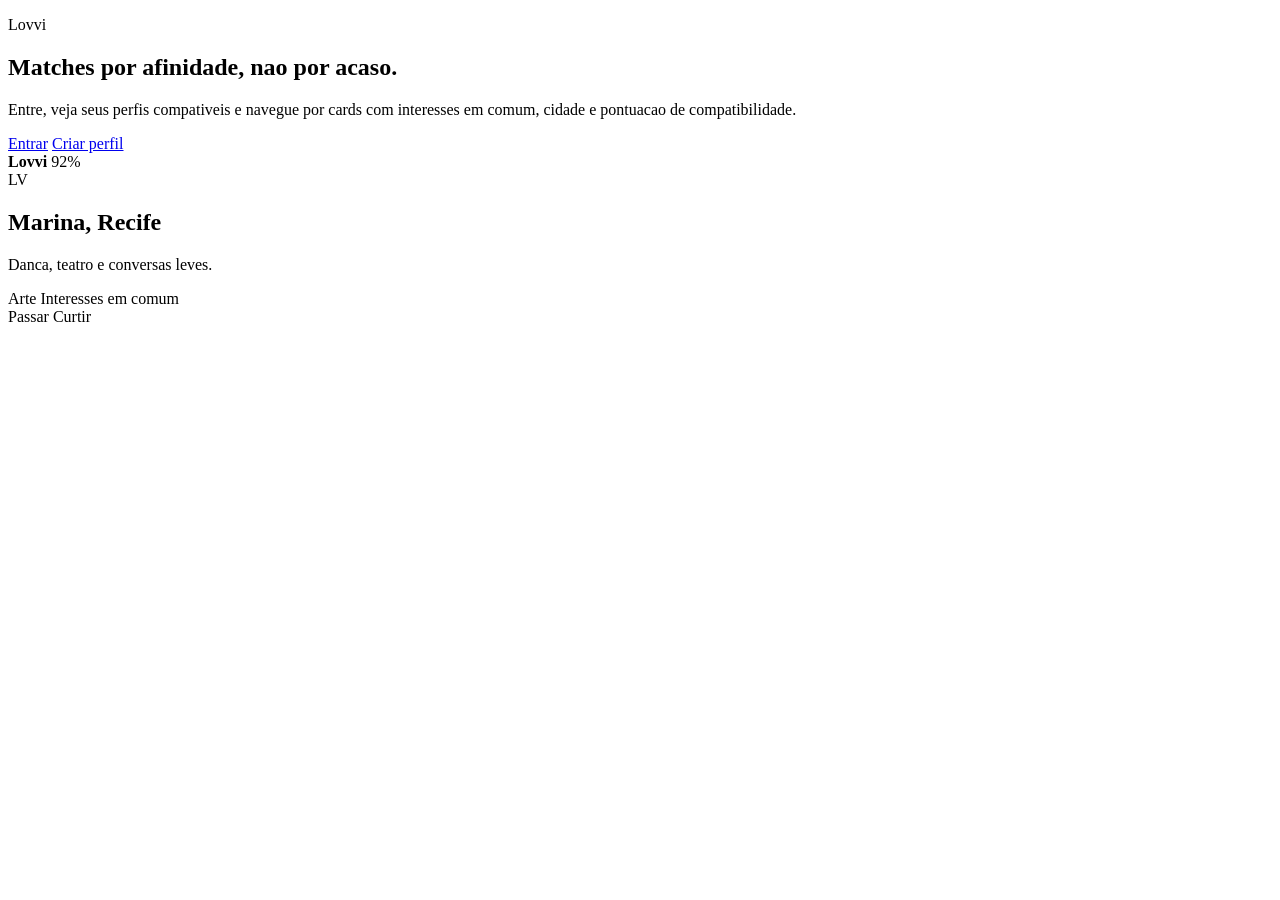
<file: lovvi-app/target/classes/templates/index.html>
<!DOCTYPE html>
<html lang="pt-BR" xmlns:th="http://www.thymeleaf.org">
<head>
    <meta charset="UTF-8">
    <meta name="viewport" content="width=device-width, initial-scale=1.0">
    <meta name="description" content="Lovvi - Plataforma de Relacionamento">
    <title th:text="${title}">Lovvi</title>
    <link rel="preconnect" href="https://fonts.googleapis.com">
    <link rel="preconnect" href="https://fonts.gstatic.com" crossorigin>
    <link href="https://fonts.googleapis.com/css2?family=Inter:wght@300;400;500;600;700;800&display=swap" rel="stylesheet">
    <link rel="stylesheet" th:href="@{/css/style.css}">
</head>
<body class="lovvi-app-shell">
    <main class="app-hero">
        <section class="app-hero-copy">
            <p class="app-kicker">Lovvi</p>
            <h1>Matches por afinidade, nao por acaso.</h1>
            <p>Entre, veja seus perfis compativeis e navegue por cards com interesses em comum, cidade e pontuacao de compatibilidade.</p>

            <div class="app-hero-actions">
                <a href="/login" class="btn btn-primary">Entrar</a>
                <a href="/cadastro" class="btn btn-outline">Criar perfil</a>
            </div>

            <button id="btnContinueProfile" class="continue-profile" type="button" hidden>Continuar meu perfil</button>
        </section>

        <section class="phone-preview" aria-label="Previa do Lovvi">
            <div class="phone-shell">
                <div class="phone-topbar">
                    <strong>Lovvi</strong>
                    <span>92%</span>
                </div>
                <article class="preview-card">
                    <div class="preview-photo">LV</div>
                    <div>
                        <h2>Marina, Recife</h2>
                        <p>Danca, teatro e conversas leves.</p>
                    </div>
                    <div class="preview-tags">
                        <span>Arte</span>
                        <span>Interesses em comum</span>
                    </div>
                </article>
                <div class="preview-actions">
                    <span>Passar</span>
                    <span>Curtir</span>
                </div>
            </div>
        </section>
    </main>

    <script th:src="@{/js/main.js}"></script>
</body>
</html>
</file>
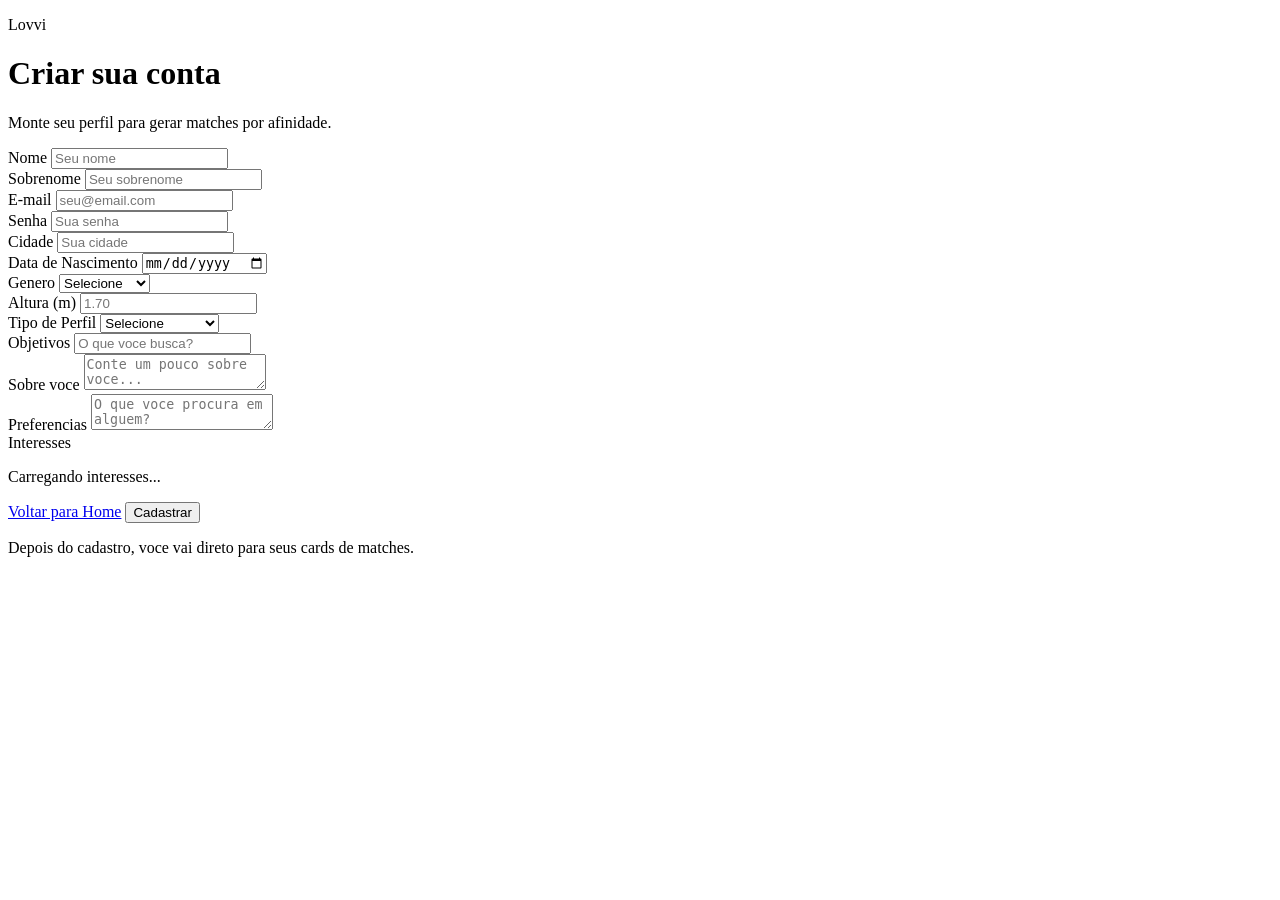
<file: lovvi-app/target/classes/templates/cadastro.html>
<!DOCTYPE html>
<html lang="pt-BR" xmlns:th="http://www.thymeleaf.org">
<head>
    <meta charset="UTF-8">
    <meta name="viewport" content="width=device-width, initial-scale=1.0">
    <meta name="description" content="Lovvi - Cadastro">
    <title>Cadastro - Lovvi</title>
    <link rel="preconnect" href="https://fonts.googleapis.com">
    <link rel="preconnect" href="https://fonts.gstatic.com" crossorigin>
    <link href="https://fonts.googleapis.com/css2?family=Inter:wght@300;400;500;600;700;800&display=swap" rel="stylesheet">
    <link rel="stylesheet" th:href="@{/css/style.css}">
</head>
<body class="lovvi-app-shell">
    <div class="signup-page">
        <header class="page-header">
            <p class="app-kicker">Lovvi</p>
            <h1 class="page-title">Criar sua conta</h1>
            <p class="page-subtitle">Monte seu perfil para gerar matches por afinidade.</p>
        </header>

        <div class="form-card">
            <div id="formMsg"></div>

            <form id="formCadastro">
                <div class="form-row">
                    <div class="field">
                        <label for="nome">Nome</label>
                        <input type="text" id="nome" name="nome" placeholder="Seu nome" required>
                    </div>
                    <div class="field">
                        <label for="sobrenome">Sobrenome</label>
                        <input type="text" id="sobrenome" name="sobrenome" placeholder="Seu sobrenome" required>
                    </div>
                </div>

                <div class="form-row">
                    <div class="field">
                        <label for="email">E-mail</label>
                        <input type="email" id="email" name="email" placeholder="seu@email.com" required>
                    </div>
                    <div class="field">
                        <label for="senha">Senha</label>
                        <input type="password" id="senha" name="senha" placeholder="Sua senha" required>
                    </div>
                </div>

                <div class="form-row">
                    <div class="field">
                        <label for="cidade">Cidade</label>
                        <input type="text" id="cidade" name="cidade" placeholder="Sua cidade" required>
                    </div>
                    <div class="field">
                        <label for="dt_nascimento">Data de Nascimento</label>
                        <input type="date" id="dt_nascimento" name="dt_nascimento" required>
                    </div>
                </div>

                <div class="form-row">
                    <div class="field">
                        <label for="genero">Genero</label>
                        <select id="genero" name="genero" required>
                            <option value="">Selecione</option>
                            <option value="Masculino">Masculino</option>
                            <option value="Feminino">Feminino</option>
                            <option value="Nao-binario">Nao-binario</option>
                            <option value="Outro">Outro</option>
                        </select>
                    </div>
                    <div class="field">
                        <label for="altura">Altura (m)</label>
                        <input type="number" id="altura" name="altura" step="0.01" placeholder="1.70">
                    </div>
                </div>

                <div class="form-row">
                    <div class="field">
                        <label for="tipo_perfil">Tipo de Perfil</label>
                        <select id="tipo_perfil" name="tipo_perfil" required>
                            <option value="">Selecione</option>
                            <option value="casual">Casual</option>
                            <option value="relacionamento">Relacionamento</option>
                            <option value="amizade">Amizade</option>
                        </select>
                    </div>
                    <div class="field">
                        <label for="objetivos">Objetivos</label>
                        <input type="text" id="objetivos" name="objetivos" placeholder="O que voce busca?">
                    </div>
                </div>

                <div class="form-row single">
                    <div class="field">
                        <label for="descricao">Sobre voce</label>
                        <textarea id="descricao" name="descricao" placeholder="Conte um pouco sobre voce..."></textarea>
                    </div>
                </div>

                <div class="form-row single">
                    <div class="field">
                        <label for="preferencias">Preferencias</label>
                        <textarea id="preferencias" name="preferencias" placeholder="O que voce procura em alguem?"></textarea>
                    </div>
                </div>

                <div class="interests-section">
                    <span class="interests-label">Interesses</span>
                    <div class="interests-box">
                        <div class="interests-grid" id="interessesGrid">
                            <p>Carregando interesses...</p>
                        </div>
                    </div>
                </div>

                <div class="form-actions">
                    <a href="/" class="btn btn-back">Voltar para Home</a>
                    <button type="submit" class="btn btn-primary">Cadastrar</button>
                </div>
            </form>

            <p class="signup-footnote">Depois do cadastro, voce vai direto para seus cards de matches.</p>
        </div>
    </div>

    <script th:src="@{/js/main.js}"></script>
</body>
</html>
</file>
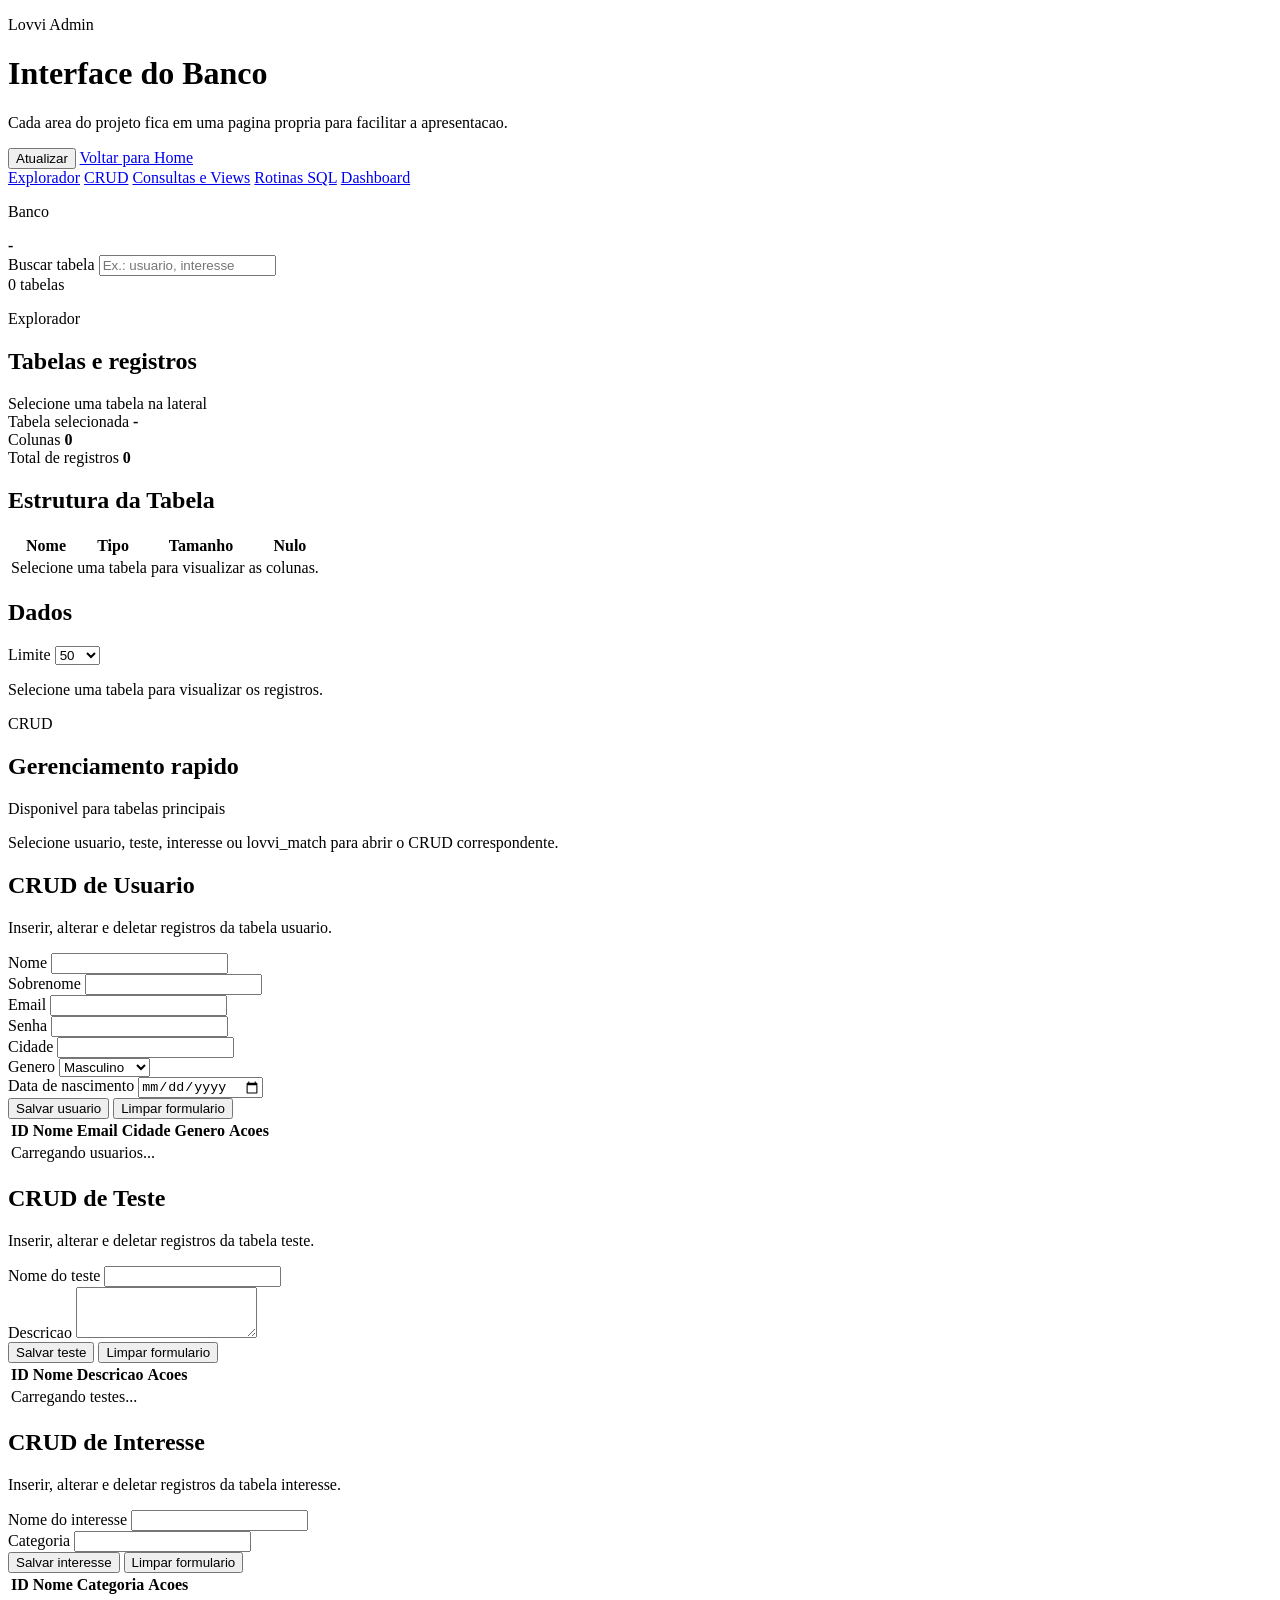
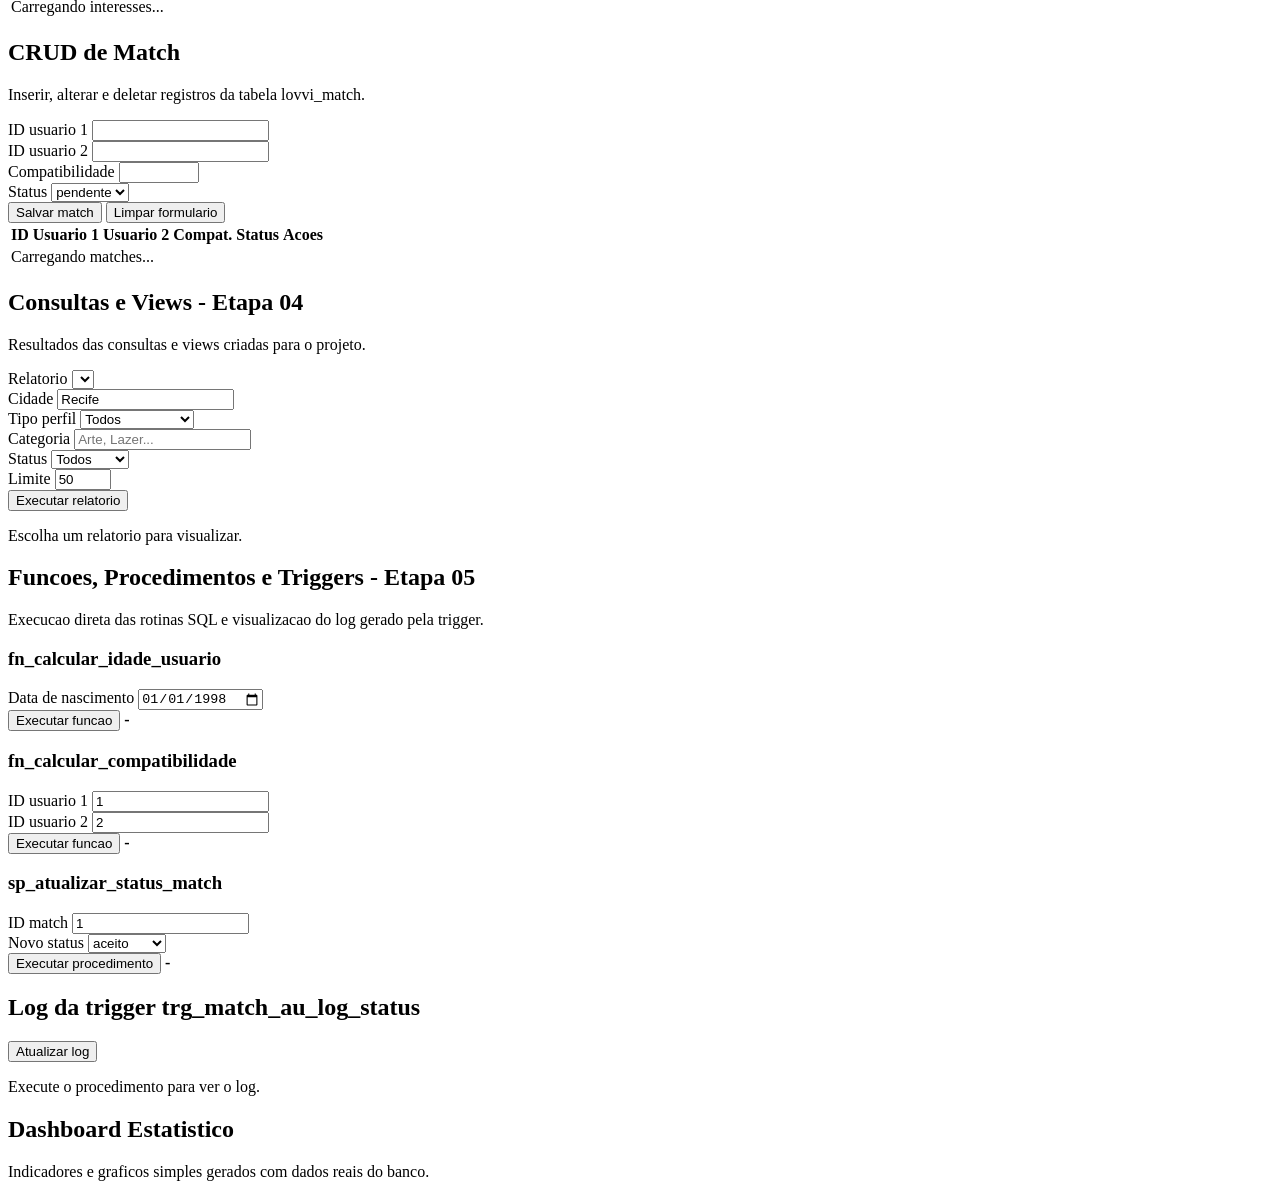
<file: lovvi-app/target/classes/templates/interface.html>
<!DOCTYPE html>
<html lang="pt-BR" xmlns:th="http://www.thymeleaf.org">
<head>
    <meta charset="UTF-8">
    <meta name="viewport" content="width=device-width, initial-scale=1.0">
    <meta name="description" content="Explorador de banco de dados Lovvi">
    <title th:text="${title}">Interface do Banco - Lovvi</title>
    <link rel="preconnect" href="https://fonts.googleapis.com">
    <link rel="preconnect" href="https://fonts.gstatic.com" crossorigin>
    <link href="https://fonts.googleapis.com/css2?family=Inter:wght@400;500;600;700&family=Outfit:wght@500;700&display=swap" rel="stylesheet">
    <link rel="stylesheet" th:href="@{/css/style.css}">
</head>
<body class="db-admin-shell" th:attr="data-interface-page=${interfacePage}">
<div class="db-page">
    <header class="db-header">
        <div>
            <p class="db-eyebrow">Lovvi Admin</p>
            <h1 class="db-title" th:text="${interfaceHeading}">Interface do Banco</h1>
            <p class="db-subtitle">Cada area do projeto fica em uma pagina propria para facilitar a apresentacao.</p>
        </div>
        <div class="db-header-actions">
            <button id="btnRefresh" class="btn btn-outline" type="button">Atualizar</button>
            <a href="/" class="btn btn-back">Voltar para Home</a>
        </div>
    </header>

    <nav class="db-quick-nav" aria-label="Navegacao da interface">
        <a href="/interface" th:classappend="${interfacePage == 'explorador'} ? 'active' : ''">Explorador</a>
        <a href="/interface/crud" th:classappend="${interfacePage == 'crud'} ? 'active' : ''">CRUD</a>
        <a href="/interface/consultas" th:classappend="${interfacePage == 'consultas'} ? 'active' : ''">Consultas e Views</a>
        <a href="/interface/rotinas" th:classappend="${interfacePage == 'rotinas'} ? 'active' : ''">Rotinas SQL</a>
        <a href="/interface/dashboard" th:classappend="${interfacePage == 'dashboard'} ? 'active' : ''">Dashboard</a>
    </nav>

    <main class="db-layout" th:classappend="${interfacePage == 'consultas' or interfacePage == 'rotinas' or interfacePage == 'dashboard'} ? ' db-layout-single' : ''">
        <aside class="db-sidebar" th:if="${interfacePage == 'explorador' or interfacePage == 'crud' or interfacePage == 'tudo'}">
            <div class="db-sidebar-top">
                <p class="db-muted">Banco</p>
                <strong id="dbName">-</strong>
            </div>
            <label class="db-search-label" for="tableSearch">Buscar tabela</label>
            <input id="tableSearch" class="db-search" type="text" placeholder="Ex.: usuario, interesse">
            <div id="tablesCount" class="db-count">0 tabelas</div>
            <ul id="tableList" class="db-table-list"></ul>
        </aside>

        <section class="db-content">
            <section class="interface-page-section" th:if="${interfacePage == 'explorador' or interfacePage == 'tudo'}">
            <div id="dbExplorer" class="db-section-heading">
                <div>
                    <p class="db-eyebrow">Explorador</p>
                    <h2>Tabelas e registros</h2>
                </div>
                <span>Selecione uma tabela na lateral</span>
            </div>

            <div class="db-stats">
                <article class="db-stat-card">
                    <span>Tabela selecionada</span>
                    <strong id="selectedTable">-</strong>
                </article>
                <article class="db-stat-card">
                    <span>Colunas</span>
                    <strong id="selectedColumns">0</strong>
                </article>
                <article class="db-stat-card">
                    <span>Total de registros</span>
                    <strong id="selectedRows">0</strong>
                </article>
            </div>

            <div class="db-panels">
                <article class="db-panel">
                    <div class="db-panel-header">
                        <h2>Estrutura da Tabela</h2>
                    </div>
                    <div class="db-table-wrap">
                        <table class="db-grid" id="columnsGrid">
                            <thead>
                            <tr>
                                <th>Nome</th>
                                <th>Tipo</th>
                                <th>Tamanho</th>
                                <th>Nulo</th>
                            </tr>
                            </thead>
                            <tbody>
                            <tr>
                                <td colspan="4">Selecione uma tabela para visualizar as colunas.</td>
                            </tr>
                            </tbody>
                        </table>
                    </div>
                </article>

                <article class="db-panel">
                    <div class="db-panel-header">
                        <h2>Dados</h2>
                        <label class="db-limit">
                            Limite
                            <select id="rowLimit">
                                <option value="25">25</option>
                                <option value="50" selected>50</option>
                                <option value="100">100</option>
                                <option value="200">200</option>
                            </select>
                        </label>
                    </div>
                    <div id="rowsGridWrap" class="db-table-wrap">
                        <p class="db-empty">Selecione uma tabela para visualizar os registros.</p>
                    </div>
                </article>
            </div>
            </section>

            <section id="dbCrud" class="crud-section" th:if="${interfacePage == 'crud' or interfacePage == 'tudo'}">
                <div class="db-section-heading">
                    <div>
                        <p class="db-eyebrow">CRUD</p>
                        <h2>Gerenciamento rapido</h2>
                    </div>
                    <span>Disponivel para tabelas principais</span>
                </div>
                <p id="crudHint" class="crud-hint">Selecione usuario, teste, interesse ou lovvi_match para abrir o CRUD correspondente.</p>

                <article id="crudUsuarioCard" class="crud-card">
                    <div class="crud-card-header">
                        <h2>CRUD de Usuario</h2>
                        <p>Inserir, alterar e deletar registros da tabela usuario.</p>
                    </div>

                    <form id="formUsuario" class="crud-form">
                        <input type="hidden" id="usuarioId">
                        <div class="crud-fields two-col">
                            <div class="field">
                                <label for="usuarioNome">Nome</label>
                                <input id="usuarioNome" type="text" required>
                            </div>
                            <div class="field">
                                <label for="usuarioSobrenome">Sobrenome</label>
                                <input id="usuarioSobrenome" type="text" required>
                            </div>
                            <div class="field">
                                <label for="usuarioEmail">Email</label>
                                <input id="usuarioEmail" type="email" required>
                            </div>
                            <div class="field">
                                <label for="usuarioSenha">Senha</label>
                                <input id="usuarioSenha" type="text" required>
                            </div>
                            <div class="field">
                                <label for="usuarioCidade">Cidade</label>
                                <input id="usuarioCidade" type="text" required>
                            </div>
                            <div class="field">
                                <label for="usuarioGenero">Genero</label>
                                <select id="usuarioGenero" required>
                                    <option value="Masculino">Masculino</option>
                                    <option value="Feminino">Feminino</option>
                                    <option value="Nao-binario">Nao-binario</option>
                                    <option value="Outro">Outro</option>
                                </select>
                            </div>
                            <div class="field">
                                <label for="usuarioNascimento">Data de nascimento</label>
                                <input id="usuarioNascimento" type="date" required>
                            </div>
                        </div>

                        <div class="crud-actions">
                            <button type="submit" class="btn btn-primary">Salvar usuario</button>
                            <button type="button" id="btnUsuarioClear" class="btn btn-outline">Limpar formulario</button>
                        </div>
                    </form>

                    <div id="usuariosCrudMsg" class="crud-msg"></div>

                    <div class="db-table-wrap">
                        <table class="db-grid crud-grid" id="usuariosCrudGrid">
                            <thead>
                            <tr>
                                <th>ID</th>
                                <th>Nome</th>
                                <th>Email</th>
                                <th>Cidade</th>
                                <th>Genero</th>
                                <th>Acoes</th>
                            </tr>
                            </thead>
                            <tbody>
                            <tr><td colspan="6">Carregando usuarios...</td></tr>
                            </tbody>
                        </table>
                    </div>
                </article>

                <article id="crudTesteCard" class="crud-card">
                    <div class="crud-card-header">
                        <h2>CRUD de Teste</h2>
                        <p>Inserir, alterar e deletar registros da tabela teste.</p>
                    </div>

                    <form id="formTeste" class="crud-form">
                        <input type="hidden" id="testeId">
                        <div class="crud-fields">
                            <div class="field">
                                <label for="testeNome">Nome do teste</label>
                                <input id="testeNome" type="text" required>
                            </div>
                            <div class="field">
                                <label for="testeDescricao">Descricao</label>
                                <textarea id="testeDescricao" rows="3"></textarea>
                            </div>
                        </div>

                        <div class="crud-actions">
                            <button type="submit" class="btn btn-primary">Salvar teste</button>
                            <button type="button" id="btnTesteClear" class="btn btn-outline">Limpar formulario</button>
                        </div>
                    </form>

                    <div id="testesCrudMsg" class="crud-msg"></div>

                    <div class="db-table-wrap">
                        <table class="db-grid crud-grid" id="testesCrudGrid">
                            <thead>
                            <tr>
                                <th>ID</th>
                                <th>Nome</th>
                                <th>Descricao</th>
                                <th>Acoes</th>
                            </tr>
                            </thead>
                            <tbody>
                            <tr><td colspan="4">Carregando testes...</td></tr>
                            </tbody>
                        </table>
                    </div>
                </article>

                <article id="crudInteresseCard" class="crud-card">
                    <div class="crud-card-header">
                        <h2>CRUD de Interesse</h2>
                        <p>Inserir, alterar e deletar registros da tabela interesse.</p>
                    </div>

                    <form id="formInteresse" class="crud-form">
                        <input type="hidden" id="interesseId">
                        <div class="crud-fields two-col">
                            <div class="field">
                                <label for="interesseNome">Nome do interesse</label>
                                <input id="interesseNome" type="text" required>
                            </div>
                            <div class="field">
                                <label for="interesseCategoria">Categoria</label>
                                <input id="interesseCategoria" type="text" required>
                            </div>
                        </div>

                        <div class="crud-actions">
                            <button type="submit" class="btn btn-primary">Salvar interesse</button>
                            <button type="button" id="btnInteresseClear" class="btn btn-outline">Limpar formulario</button>
                        </div>
                    </form>

                    <div id="interessesCrudMsg" class="crud-msg"></div>

                    <div class="db-table-wrap">
                        <table class="db-grid crud-grid" id="interessesCrudGrid">
                            <thead>
                            <tr>
                                <th>ID</th>
                                <th>Nome</th>
                                <th>Categoria</th>
                                <th>Acoes</th>
                            </tr>
                            </thead>
                            <tbody>
                            <tr><td colspan="4">Carregando interesses...</td></tr>
                            </tbody>
                        </table>
                    </div>
                </article>

                <article id="crudMatchCard" class="crud-card">
                    <div class="crud-card-header">
                        <h2>CRUD de Match</h2>
                        <p>Inserir, alterar e deletar registros da tabela lovvi_match.</p>
                    </div>

                    <form id="formMatch" class="crud-form">
                        <input type="hidden" id="matchId">
                        <div class="crud-fields two-col">
                            <div class="field">
                                <label for="matchUsuario1">ID usuario 1</label>
                                <input id="matchUsuario1" type="number" min="1" required>
                            </div>
                            <div class="field">
                                <label for="matchUsuario2">ID usuario 2</label>
                                <input id="matchUsuario2" type="number" min="1" required>
                            </div>
                            <div class="field">
                                <label for="matchCompatibilidade">Compatibilidade</label>
                                <input id="matchCompatibilidade" type="number" min="0" max="100" step="0.01" required>
                            </div>
                            <div class="field">
                                <label for="matchStatus">Status</label>
                                <select id="matchStatus" required>
                                    <option value="pendente">pendente</option>
                                    <option value="aceito">aceito</option>
                                    <option value="recusado">recusado</option>
                                </select>
                            </div>
                        </div>

                        <div class="crud-actions">
                            <button type="submit" class="btn btn-primary">Salvar match</button>
                            <button type="button" id="btnMatchClear" class="btn btn-outline">Limpar formulario</button>
                        </div>
                    </form>

                    <div id="matchesCrudMsg" class="crud-msg"></div>

                    <div class="db-table-wrap">
                        <table class="db-grid crud-grid" id="matchesCrudGrid">
                            <thead>
                            <tr>
                                <th>ID</th>
                                <th>Usuario 1</th>
                                <th>Usuario 2</th>
                                <th>Compat.</th>
                                <th>Status</th>
                                <th>Acoes</th>
                            </tr>
                            </thead>
                            <tbody>
                            <tr><td colspan="6">Carregando matches...</td></tr>
                            </tbody>
                        </table>
                    </div>
                </article>
            </section>

            <section class="final-section" th:if="${interfacePage == 'consultas' or interfacePage == 'rotinas' or interfacePage == 'dashboard' or interfacePage == 'tudo'}">
                <article id="dbReports" class="crud-card" th:if="${interfacePage == 'consultas' or interfacePage == 'tudo'}">
                    <div class="crud-card-header">
                        <h2>Consultas e Views - Etapa 04</h2>
                        <p>Resultados das consultas e views criadas para o projeto.</p>
                    </div>

                    <div class="report-toolbar">
                        <div class="field">
                            <label for="relatorioSelect">Relatorio</label>
                            <select id="relatorioSelect"></select>
                        </div>
                        <div class="field">
                            <label for="relatorioCidade">Cidade</label>
                            <input id="relatorioCidade" type="text" value="Recife">
                        </div>
                        <div class="field">
                            <label for="relatorioTipoPerfil">Tipo perfil</label>
                            <select id="relatorioTipoPerfil">
                                <option value="">Todos</option>
                                <option value="casual">casual</option>
                                <option value="amizade">amizade</option>
                                <option value="relacionamento">relacionamento</option>
                            </select>
                        </div>
                        <div class="field">
                            <label for="relatorioCategoria">Categoria</label>
                            <input id="relatorioCategoria" type="text" placeholder="Arte, Lazer...">
                        </div>
                        <div class="field">
                            <label for="relatorioStatus">Status</label>
                            <select id="relatorioStatus">
                                <option value="">Todos</option>
                                <option value="pendente">pendente</option>
                                <option value="aceito">aceito</option>
                                <option value="recusado">recusado</option>
                            </select>
                        </div>
                        <div class="field">
                            <label for="relatorioLimit">Limite</label>
                            <input id="relatorioLimit" type="number" min="1" max="200" value="50">
                        </div>
                    </div>

                    <div class="crud-actions">
                        <button id="btnRunRelatorio" class="btn btn-primary" type="button">Executar relatorio</button>
                    </div>
                    <div id="relatorioMsg" class="crud-msg"></div>
                    <div id="relatorioResult" class="db-table-wrap">
                        <p class="db-empty">Escolha um relatorio para visualizar.</p>
                    </div>
                </article>

                <article id="dbRoutines" class="crud-card" th:if="${interfacePage == 'rotinas' or interfacePage == 'tudo'}">
                    <div class="crud-card-header">
                        <h2>Funcoes, Procedimentos e Triggers - Etapa 05</h2>
                        <p>Execucao direta das rotinas SQL e visualizacao do log gerado pela trigger.</p>
                    </div>

                    <div class="routine-grid">
                        <form id="formFnIdade" class="routine-card">
                            <h3>fn_calcular_idade_usuario</h3>
                            <div class="field">
                                <label for="fnNascimento">Data de nascimento</label>
                                <input id="fnNascimento" type="date" value="1998-01-01" required>
                            </div>
                            <button class="btn btn-primary" type="submit">Executar funcao</button>
                            <strong id="fnIdadeResult">-</strong>
                        </form>

                        <form id="formFnCompat" class="routine-card">
                            <h3>fn_calcular_compatibilidade</h3>
                            <div class="field">
                                <label for="fnUsuario1">ID usuario 1</label>
                                <input id="fnUsuario1" type="number" min="1" value="1" required>
                            </div>
                            <div class="field">
                                <label for="fnUsuario2">ID usuario 2</label>
                                <input id="fnUsuario2" type="number" min="1" value="2" required>
                            </div>
                            <button class="btn btn-primary" type="submit">Executar funcao</button>
                            <strong id="fnCompatResult">-</strong>
                        </form>

                        <form id="formProcStatus" class="routine-card">
                            <h3>sp_atualizar_status_match</h3>
                            <div class="field">
                                <label for="procMatchId">ID match</label>
                                <input id="procMatchId" type="number" min="1" value="1" required>
                            </div>
                            <div class="field">
                                <label for="procStatus">Novo status</label>
                                <select id="procStatus">
                                    <option value="aceito">aceito</option>
                                    <option value="pendente">pendente</option>
                                    <option value="recusado">recusado</option>
                                </select>
                            </div>
                            <button class="btn btn-primary" type="submit">Executar procedimento</button>
                            <strong id="procStatusResult">-</strong>
                        </form>
                    </div>

                    <div class="db-panel-header log-header">
                        <h2>Log da trigger trg_match_au_log_status</h2>
                        <button id="btnLoadLogs" class="btn btn-outline" type="button">Atualizar log</button>
                    </div>
                    <div id="logsResult" class="db-table-wrap">
                        <p class="db-empty">Execute o procedimento para ver o log.</p>
                    </div>
                </article>

                <article id="dbDashboard" class="crud-card" th:if="${interfacePage == 'dashboard' or interfacePage == 'tudo'}">
                    <div class="crud-card-header">
                        <h2>Dashboard Estatistico</h2>
                        <p>Indicadores e graficos simples gerados com dados reais do banco.</p>
                    </div>
                    <div id="dashboardMetrics" class="dashboard-metrics"></div>
                    <div id="dashboardCharts" class="dashboard-charts"></div>
                </article>
            </section>
        </section>
    </main>
</div>

<script th:src="@{/js/interface.js}"></script>
</body>
</html>
</file>
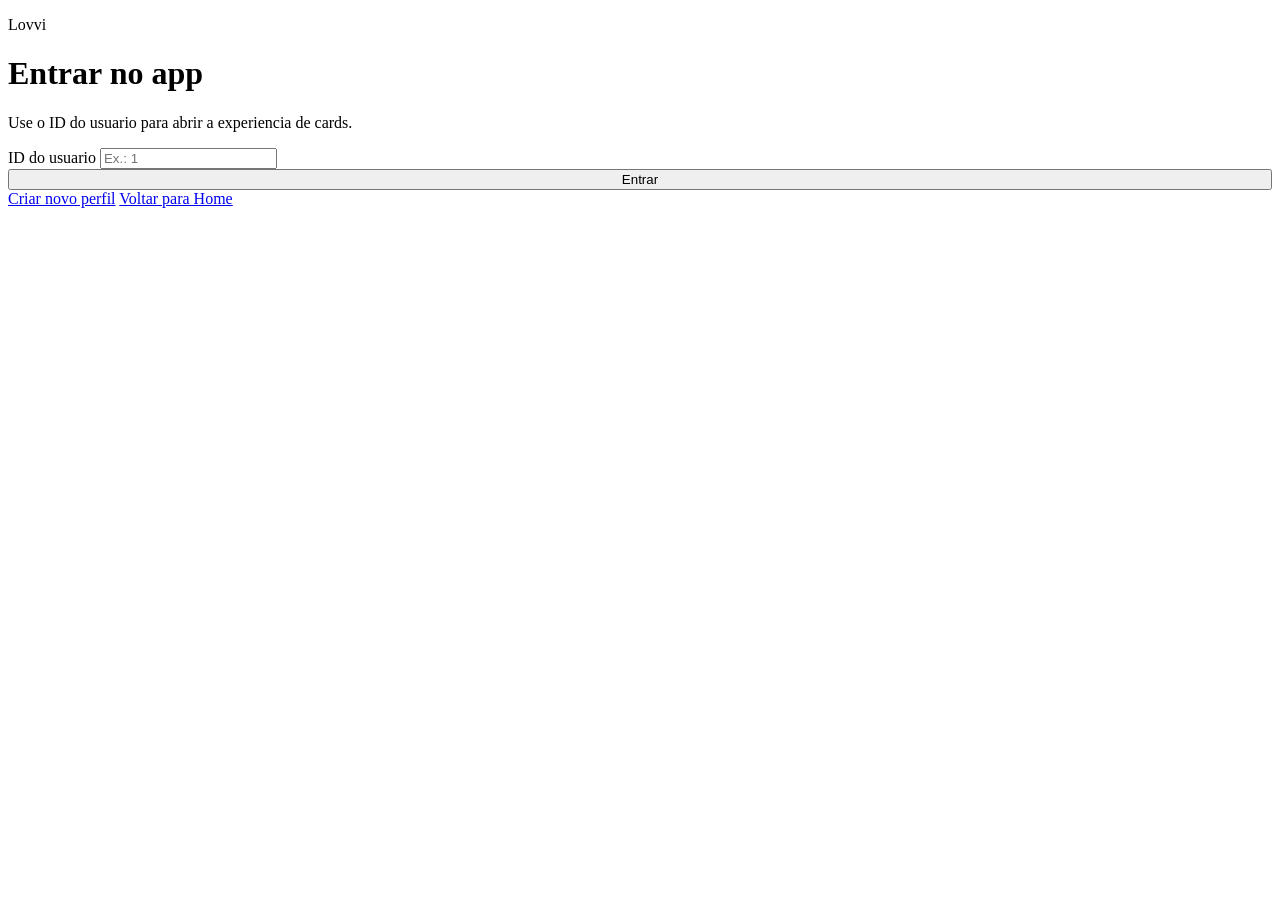
<file: lovvi-app/target/classes/templates/login.html>
<!DOCTYPE html>
<html lang="pt-BR" xmlns:th="http://www.thymeleaf.org">
<head>
    <meta charset="UTF-8">
    <meta name="viewport" content="width=device-width, initial-scale=1.0">
    <meta name="description" content="Lovvi - Login">
    <title>Login - Lovvi</title>
    <link rel="preconnect" href="https://fonts.googleapis.com">
    <link rel="preconnect" href="https://fonts.gstatic.com" crossorigin>
    <link href="https://fonts.googleapis.com/css2?family=Inter:wght@300;400;500;600;700;800&display=swap" rel="stylesheet">
    <link rel="stylesheet" th:href="@{/css/style.css}">
</head>
<body class="lovvi-app-shell">
    <div class="auth-page">
        <header class="page-header">
            <p class="app-kicker">Lovvi</p>
            <h1 class="page-title">Entrar no app</h1>
            <p class="page-subtitle">Use o ID do usuario para abrir a experiencia de cards.</p>
        </header>

        <div class="login-card">
            <div id="loginMsg"></div>

            <form id="formLogin">
                <div class="form-row">
                    <div class="field">
                        <label for="idUsuario">ID do usuario</label>
                        <input type="number" id="idUsuario" name="idUsuario" min="1" placeholder="Ex.: 1" required>
                    </div>
                </div>

                <div class="form-actions" style="flex-direction: column; gap: 0.75rem;">
                    <button type="submit" class="btn btn-primary" style="width: 100%;">Entrar</button>
                    <a href="/cadastro" class="btn btn-outline" style="width: 100%;">Criar novo perfil</a>
                    <a href="/" class="btn btn-back" style="width: 100%;">Voltar para Home</a>
                </div>
            </form>
        </div>
    </div>

    <script th:src="@{/js/main.js}"></script>
</body>
</html>
</file>
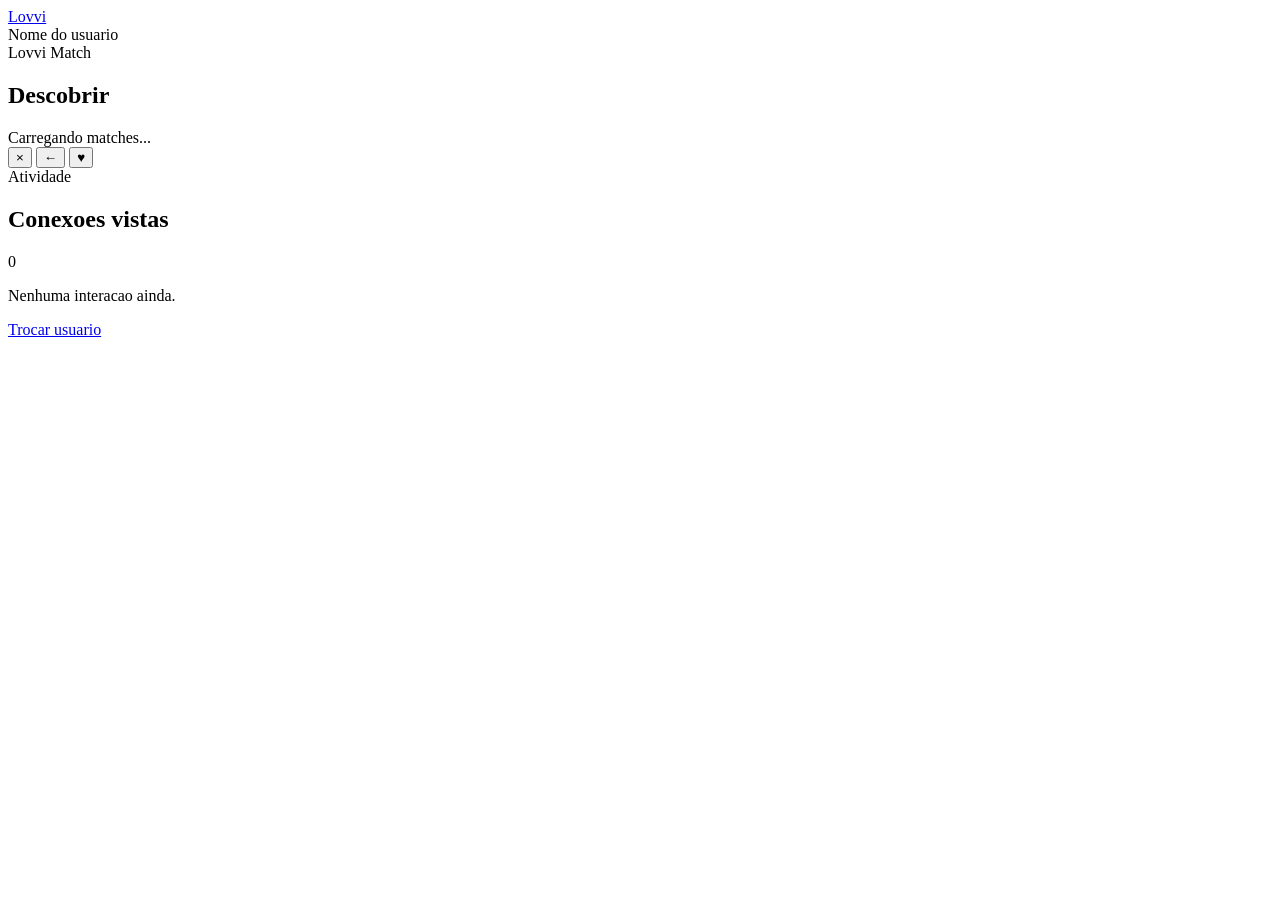
<file: lovvi-app/src/main/resources/templates/perfil.html>
<!DOCTYPE html>
<html lang="pt-BR" xmlns:th="http://www.thymeleaf.org">
<head>
    <meta charset="UTF-8">
    <meta name="viewport" content="width=device-width, initial-scale=1.0">
    <meta name="description" content="Lovvi - Seus matches">
    <title th:text="${title}">Meu Perfil - Lovvi</title>
    <link rel="preconnect" href="https://fonts.googleapis.com">
    <link rel="preconnect" href="https://fonts.gstatic.com" crossorigin>
    <link href="https://fonts.googleapis.com/css2?family=Inter:wght@300;400;500;600;700;800&display=swap" rel="stylesheet">
    <link rel="stylesheet" th:href="@{/css/style.css}">
</head>
<body class="lovvi-app-shell">
    <main class="swipe-page" th:attr="data-user-id=${idUsuario}">
        <header class="swipe-header">
            <a href="/" class="brand-mark" aria-label="Lovvi">Lovvi</a>
            <div class="profile-chip">
                <span th:text="${nomeUsuario}">Nome do usuario</span>
            </div>
        </header>

        <section class="swipe-stage">
            <div class="swipe-stage-top">
                <div>
                    <span class="section-kicker">Lovvi Match</span>
                    <h1>Descobrir</h1>
                </div>
                <div class="swipe-status" id="swipeStatus">Carregando matches...</div>
            </div>
            <div class="card-stack" id="cardStack" aria-live="polite"></div>

            <div class="swipe-controls">
                <button id="btnPass" class="round-action pass" type="button" aria-label="Passar">&times;</button>
                <button id="btnBackCard" class="round-action back" type="button" aria-label="Voltar">&larr;</button>
                <button id="btnLike" class="round-action like" type="button" aria-label="Curtir">&hearts;</button>
            </div>
        </section>

        <aside class="match-panel">
            <div class="match-panel-head">
                <div>
                    <span class="section-kicker">Atividade</span>
                    <h2>Conexoes vistas</h2>
                </div>
                <span id="historyCount" class="history-count">0</span>
            </div>
            <div id="seenMatches" class="seen-list">
                <p>Nenhuma interacao ainda.</p>
            </div>
            <a href="/login" class="btn btn-outline">Trocar usuario</a>
        </aside>
    </main>

    <script th:src="@{/js/main.js}"></script>
</body>
</html>
</file>
